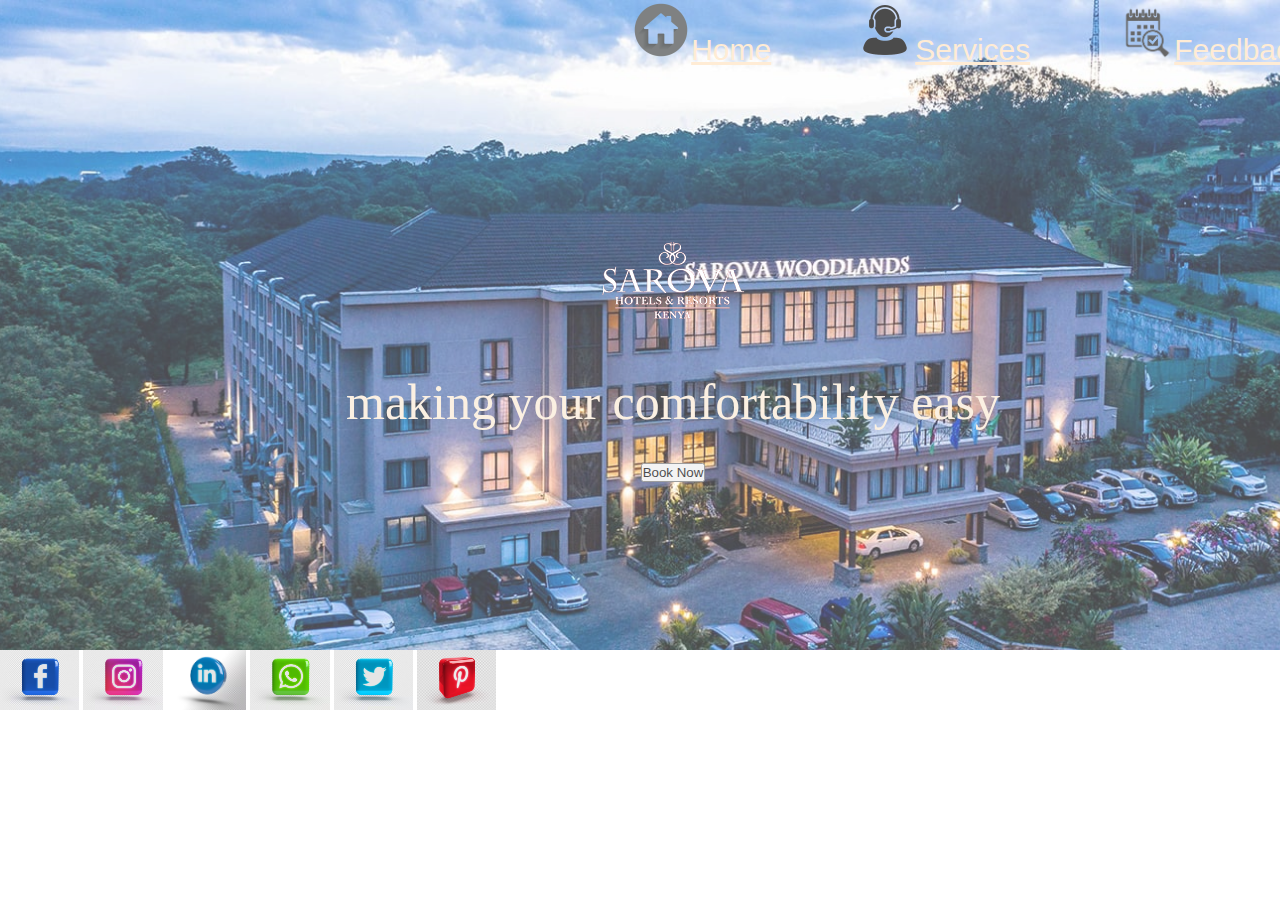
<file: index.html>
<!DOCTYPE html>
<html lang="en">
<head>
    <meta charset="UTF-8">
    <meta http-equiv="X-UA-Compatible" content="IE=edge">
    <link href="https://cdn.jsdelivr.net/npm/bootstrap@5.2.3/dist/css/bootstrap.min.css" rel="stylesheet" integrity="sha384-rbsA2VBKQhggwzxH7pPCaAqO46MgnOM80zW1RWuH61DGLwZJEdK2Kadq2F9CUG65" crossorigin="anonymous">
    
    <meta name="viewport" content="width=device-width, initial-scale=1.0">
    <link rel="stylesheet" href="./index.css">


    
    <title img src="./image/images-removebg-preview.png" alt="">
    serena hotel</title>
    </head>
<body>
    <div  class=" container-fluid ">
       <div class="landscape">
       
        <div class="inform">
            
            <a href="./index.html"><img src="./icons/homeicon.png " height="60px" ait="">Home</a>
            <a href="./service.html"><img src="./icons/service.png " height="60px" ait="">Services</a>
            <a href="./booking.html"><img src="./icons/booking.png " height="60px" ait="">Feedback</a>

            
           
        </div>
        <div class="logo">
            <img src="./image/images-removebg-preview (2).png" alt="">
            <p>making your comfortability easy</p>
            <button type="button" class="btn btn-danger">Book Now</button>

        </div>
    </div>
    </div>
    

    <div class="container">
        <div class="endpage">
        
            <a href="#"><img src="./icons/facebook.avif" height="60px" alt="pinterest logo"></a>
            <a href="#"><img src="./icons/insta.avif" height="60px" alt="pinterest logo"></a>
            <a href="#"><img src="./icons/linkedin.avif" height="60px" alt="pinterest logo"></a>
            <a href="#"><img src="./icons/whatsapp.avif" height="60px" alt="pinterest logo"></a>
            <a href="#"><img src="./icons/twiter.avif" height="60px" alt="pinterest logo"></a>
            <a href="#"><img src="./icons/pinerest.avif" height="60px" alt="pinterest logo"></a>
    
    
        </div>
    </div>


</body>
</html>
</file>
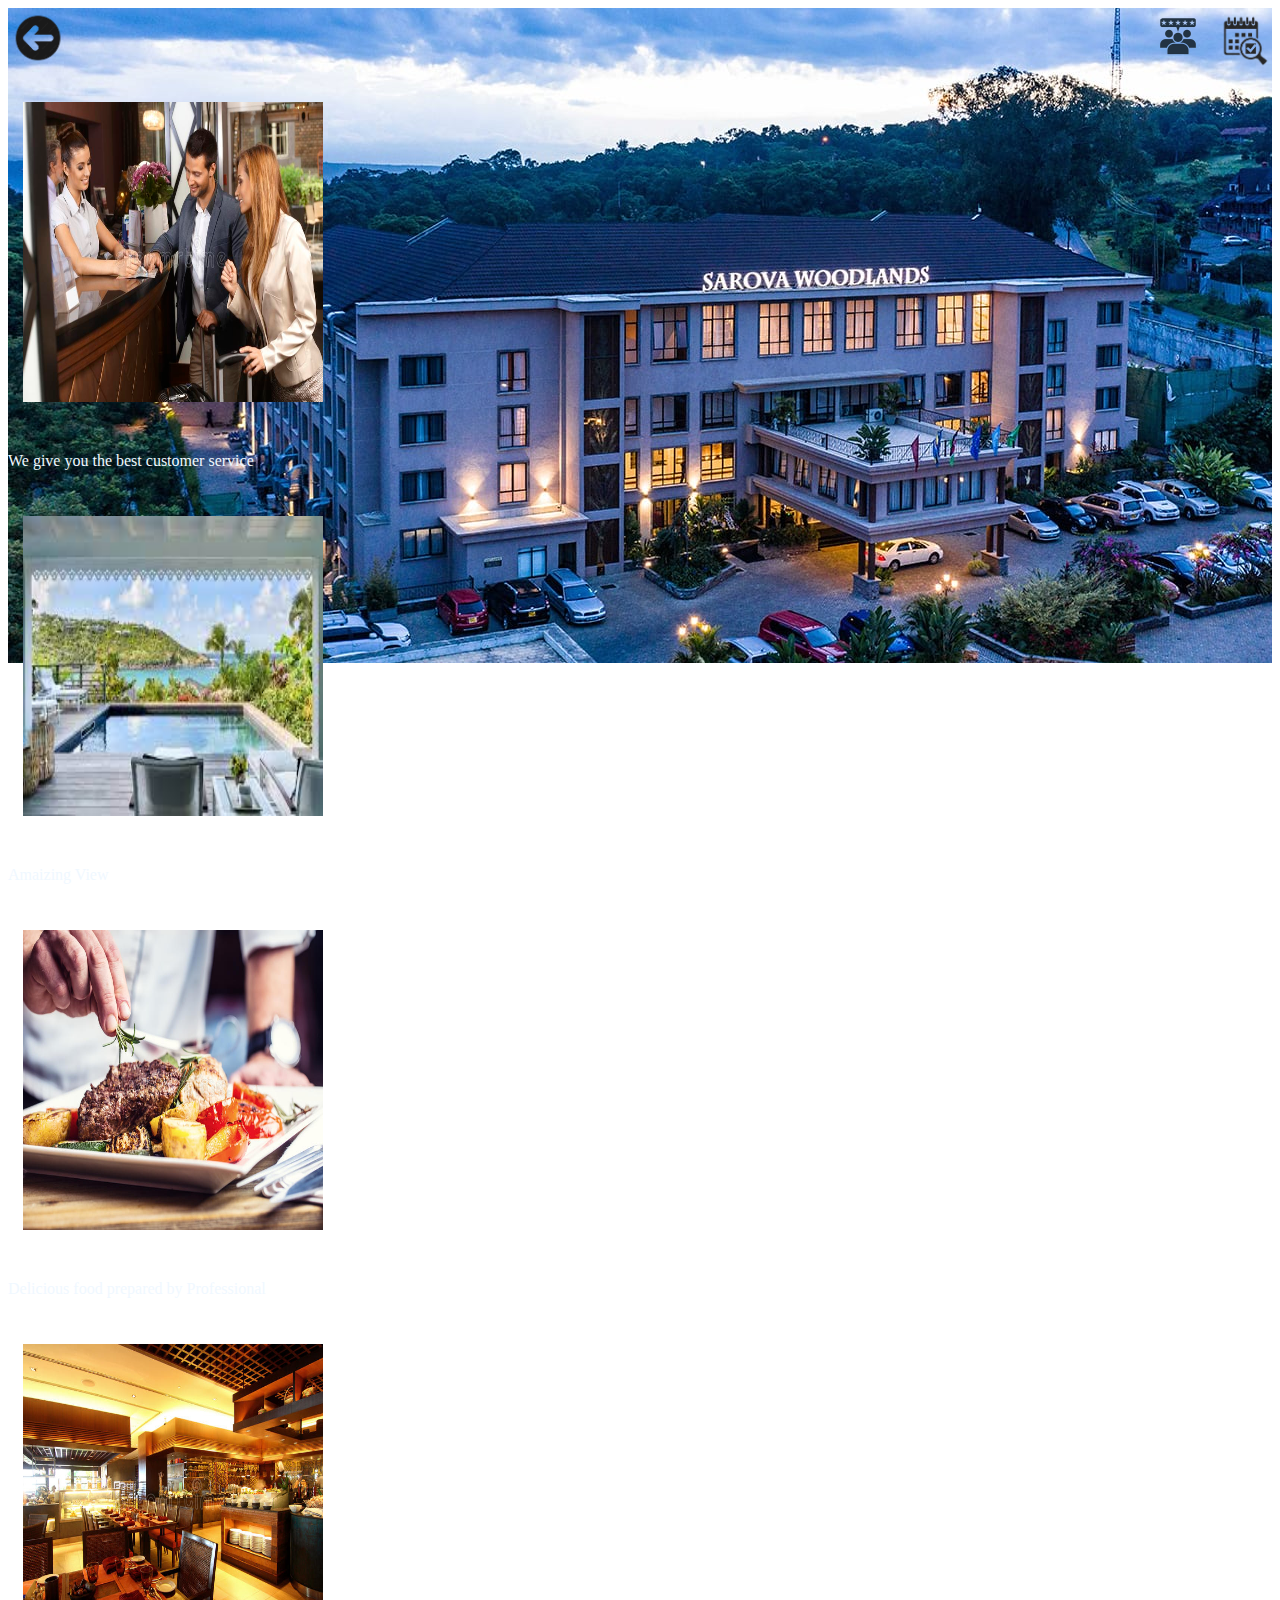
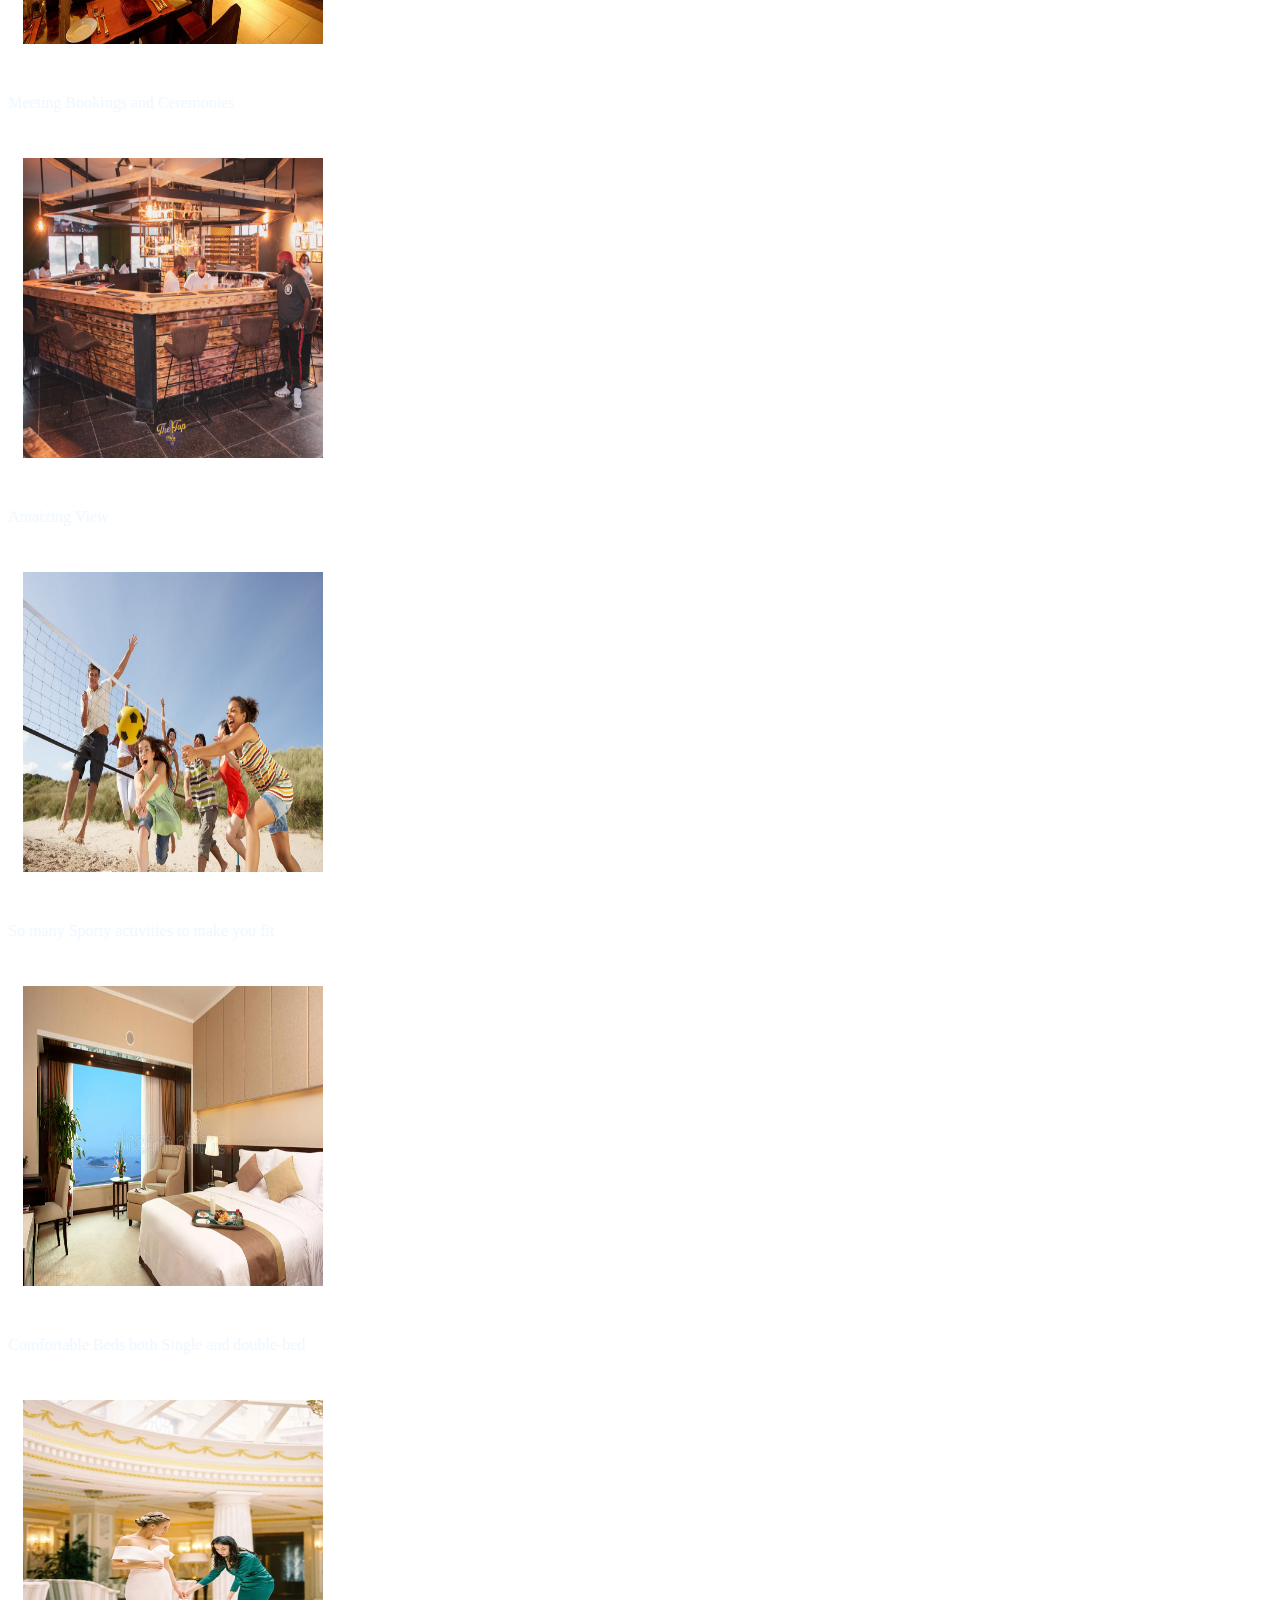
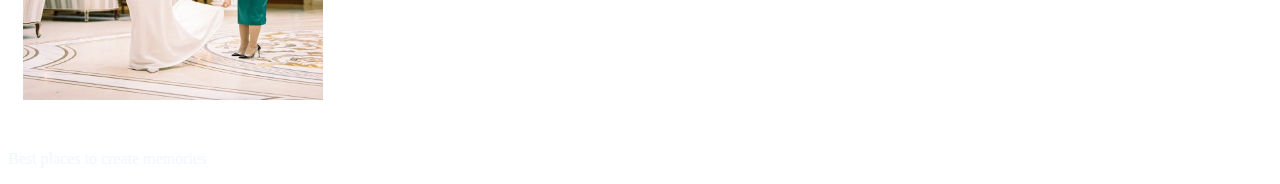
<file: service.html>
<!DOCTYPE html>
<html lang="en">
<head>
    <meta charset="UTF-8">
    <meta http-equiv="X-UA-Compatible" content="IE=edge">
    <meta name="viewport" content="width=device-width, initial-scale=1.0">
    <link href="https://cdn.jsdelivr.net/npm/bootstrap@5.3.0-alpha1/dist/css/bootstrap.min.css" rel="stylesheet" integrity="sha384-GLhlTQ8iRABdZLl6O3oVMWSktQOp6b7In1Zl3/Jr59b6EGGoI1aFkw7cmDA6j6gD" crossorigin="anonymous">
    <link rel="stylesheet" href="./service.css">
    <title>Document</title>
</head>
<body>
    
    <div class="picture">
        <div class="back">
            <a href="./index.html"><img src="./icons/backicon.png" height="60px" alt="pinterest logo"></a>
            <div class="logo2">
                <a href="./booking.html"><img src="./icons/feedback.png" height="60px" alt="pinterest logo"></a>
                <a href="./index.html"><img src="./icons/booking.png" height="60px" alt="pinterest logo"></a>
    
            </div>
        </div>
        <div class="customerOne">
            <div class="container">
                <div class="row ">
            
                    <div class="col-md-3">
                      <div class="services">
                                <img src="./image/photo3.jpg" alt="">
                                <p> We  give you the best customer service</p>
                     </div>           
                    </div>
                    
                        <div class="col-md-3">
                            <div class="view">
                                <img src="./image/back2.jpeg" alt="">
                                <p>Amaizing View </p>
                            </div>
                        </div>
                        <div class="col-md-3">
                            <div class="food">
                                <img src="./image/photo one.jpg" alt="">
                                <p>Delicious food prepared by Professional </p>
                            </div>
                        </div>
                        <div class="col-md-3">
                            <div class="meeting">
                                <img src="./image/photo2.jpg" alt="">
                                <p>Meeting Bookings and Ceremonies</p>
                            </div>
                        </div>
                    </div>
                    
                
                    </div>
                
                
                    
            </div>
    
        
            <div class="customer">
            <div class="container">
                <div class="row">
                
            
                    <div class="col-md-3">
                        <div class="Bar">
                            <img src="./image/The-Tap.jpg" alt="">
                            <p>Amaizing View </p>
                        </div>
                    </div>
                    <div class="col-md-3"> 
                        <div class="Activities">
                            <img src="./image/activities.jpg" alt="">
                            <p>So many Sporty activities to make you fit </p>
                        </div>
                    </div>
                    <div class="col-md-3">
                        <div class="bed">
                            <img src="./image/background 3.jpg" alt="">
                            <p>Comfortable Beds both Single and double-bed</p>
                        </div>
                    </div>
                    <div class="col-md-3">
                        <div class="view">
                            <img src="./image/dress.webp" alt="">
                            <p>Best places to create memories</p>
                        </div>
                    </div>
                    
                    
                    
                </div>
            </div>
            </div>
        </div>
        
    </div>
    </div>
</body>
</html>
</file>
<file: index.css>
*{
    padding: 0;
    margin: 0;
}
.container-fluid{
  padding-left: 0;
}
.logo p{
  color: antiquewhite;
}
.logo img{
  color: antiquewhite;
}

.landscape{
    
  background-image: url("./image/the-hotel-banner_.jpg");
    background-repeat: no-repeat;
    background-size: cover;
    overflow: hidden;
    height: 650px;
    width: 1346px;
    background-position: bottom;
    padding: 0;
    margin: 0;
    overflow: hidden;
    opacity: 70%;
}

.inform{
  float: right;
  
}
.inform a{
list-style: none;
padding: 0 30px;
}
.inform  a{
  display: inline-block;
  font-family: 'Franklin Gothic Medium', 'Arial Narrow', Arial, sans-serif;
  font-size: 30px;
  margin: 0 10px; 
  color: bisque;
}
.logo{
  text-align: center;
  padding: 200px;
  font-size: 50px;

}
.logo{
  position: center;
}

.endpage img{
  padding-right:60px 60px 60px 60px;
  
}
</file>
<file: service.css>
.picture{
background-image: url(./image/the-hotel-banner_.jpg);
background-repeat: no-repeat;
color: aliceblue;

}
.customerOne img{
    height: 300px;
    width: 300px;
    padding: 30px 30px 30px 15px;
    
  }
  .customer img{
    height: 300px;
    width: 300px;
    padding: 30px 30px 30px 15px;
    
  }
  .logo2{
    float: right;
  }
</file>
